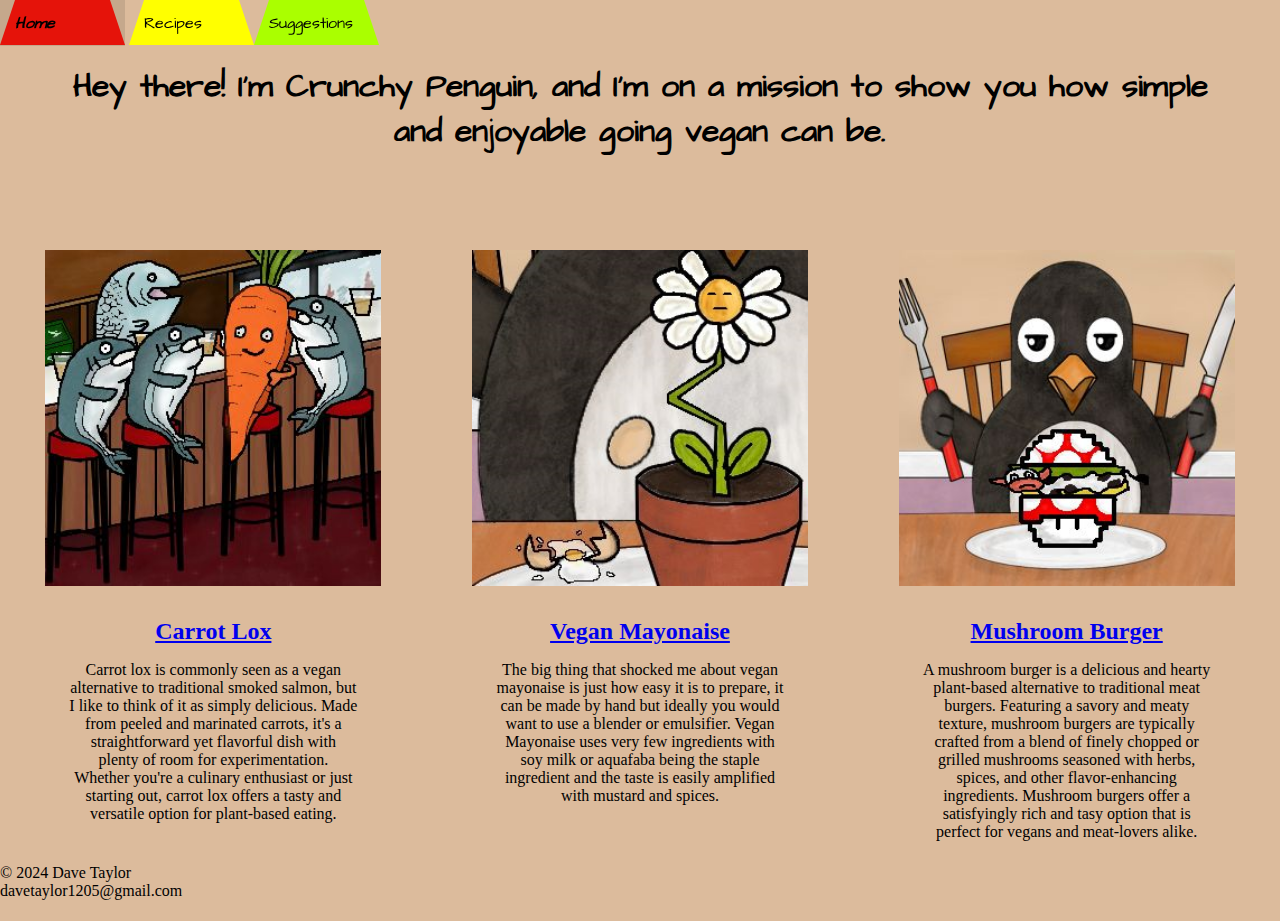
<file: index.html>
<!DOCTYPE html>
<html lang="en">
<head>
    <meta charset="UTF-8">
    <meta name="viewport" content="width=device-width, initial-scale=1.0">
    <meta name="description" content="Vegan Recipes">
    <link rel="stylesheet" href="assets/css/style.css">
    <link rel="preconnect" href="https://fonts.googleapis.com">
    <link rel="shortcut icon" href="assets/images/icon.png" type="image/x-icon">
<link rel="preconnect" href="https://fonts.gstatic.com" crossorigin>
<link href="https://fonts.googleapis.com/css2?family=Architects+Daughter&display=swap" rel="stylesheet">
    <title>Plant Based Can be Easy!-Home</title>
</head>
<body>
    <header>
        <div class="page_head">
            <div class="navbar_container">
                <div class="navbar">
                    <nav>   
                        <ul>
                            <li class="tab red_tab active"><a href="index.html">Home</a></li>
                            <li class="tab yellow_tab"><a href="recipes.html">Recipes</a>
                                <ul class="recipe_menu">
                                    <li><a href="recipes.html#carrot_lox">Carrot Lox</a></li>
                                    <li><a href="recipes.html#mayo">Mayonaise</a></li>
                                    <li><a href="recipes.html#burger">Mushroom Burger</a></li>
                              </ul>
                            <li class="tab green_tab"><a href="suggestions.html">Suggestions</a></li>
                        </ul>
                    </nav>
                </div>
            </div>
        </div>
    </header>
<div class="margin_top">
    <h1>Hey there! I'm Crunchy Penguin, and I'm on a mission to show you how simple and enjoyable going vegan can be.</h1>
</div>
    <section>
        <div class="body margin_top">
            <div>
                <a href="recipes.html#carrot_lox">
                    <img src="assets/images/carrotloxweb.jpg" alt="carrot and salmon at a bar drinking together" title="Carrot Lox">
                </a>
                <h2><a href="recipes.html#carrot_lox">Carrot Lox</a></h2>
                <p>
                    Carrot lox is commonly seen as a vegan alternative to traditional smoked salmon, but I like to think of it as simply delicious. Made from peeled and marinated carrots, it's a straightforward yet flavorful dish with plenty of room for experimentation. Whether you're a culinary enthusiast or just starting out, carrot lox offers a tasty and versatile option for plant-based eating.
                </p>
            </div>
            <div>
                <a href="recipes.html#mayo">
                    <img src="assets/images/mayoweb.jpg" alt="plant laying egg" title="Vegan Mayonaise">
                </a>
                <h2><a href="recipes.html#mayo">Vegan Mayonaise</a></h2>
                <p>
                    The big thing that shocked me about vegan mayonaise is just how easy it is to prepare, it can be made by hand but ideally you would want to use a blender or emulsifier. Vegan Mayonaise uses very few ingredients with soy milk or aquafaba being the staple ingredient and the taste is easily amplified with mustard and spices.
                </p>
            </div>
            <div>
                <a href="recipes.html#burger">
                    <img src="assets/images/mushroomburgerweb.jpg" alt="penguin eating burger in a mushroom bun" title="Mushroom Burger">
                </a>
                <h2> <a href="recipes.html#burger">Mushroom Burger</a></h2>
                <p>
                    A mushroom burger is a delicious and hearty plant-based alternative to traditional meat burgers. Featuring a savory and meaty texture, mushroom burgers are typically crafted from a blend of finely chopped or grilled mushrooms seasoned with herbs, spices, and other flavor-enhancing ingredients. Mushroom burgers offer a satisfyingly rich and tasy option that is perfect for vegans and meat-lovers alike.
                </p>
            </div>
        </div>
        <span class="bottom_padding"></span>
    </section>

    <footer>
    <p>
        © 2024 Dave Taylor<br>
        davetaylor1205@gmail.com
    </p>
    </footer>
</body>
</html>
</file>
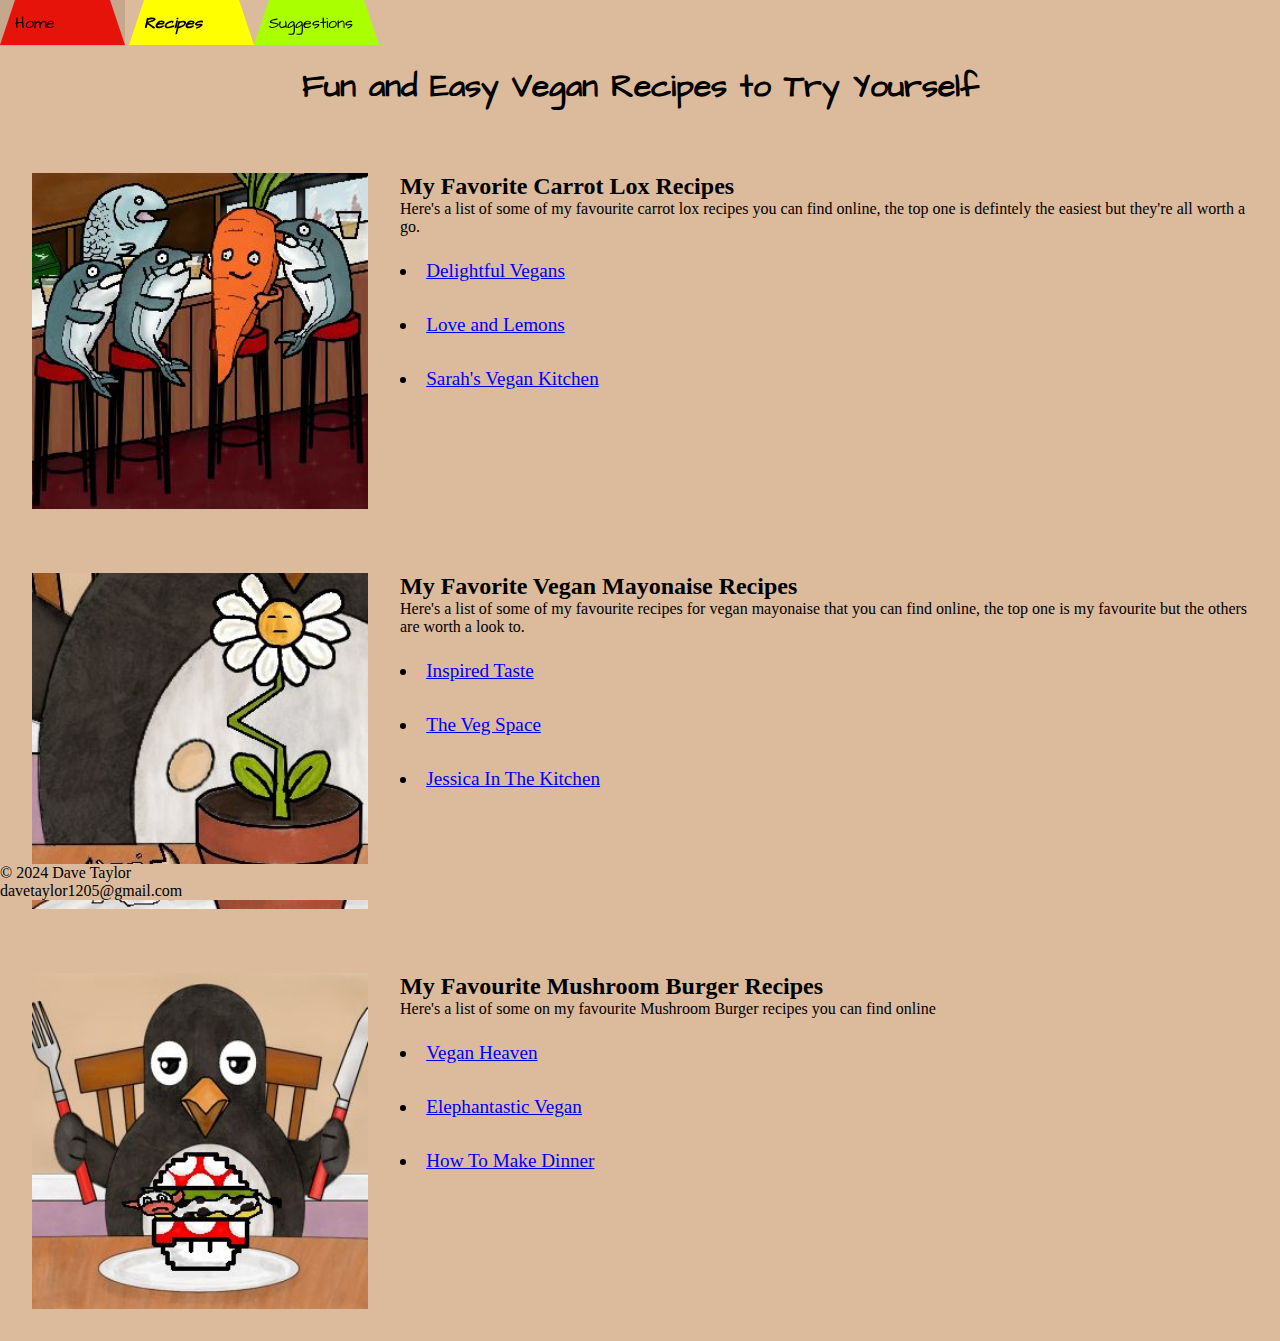
<file: recipes.html>
<!DOCTYPE html>
<html lang="en">
<head>
    <meta charset="UTF-8">
    <meta name="viewport" content="width=device-width, initial-scale=1.0">
    <meta name="description" content="Vegan Recipes">
    <link rel="stylesheet" href="assets/css/style.css">
    <link rel="preconnect" href="https://fonts.googleapis.com">
    <link rel="shortcut icon" href="assets/images/icon.png" type="image/x-icon">
<link rel="preconnect" href="https://fonts.gstatic.com" crossorigin>
<link href="https://fonts.googleapis.com/css2?family=Architects+Daughter&display=swap" rel="stylesheet">
    <title>Plant Based Can be Easy!-Recipes</title>
</head>
<body>
    <header>
        <div class="page_head">
            <div class="navbar_container">
                <div class="navbar">
                    <nav>   
                        <ul>
                            <li class="tab red_tab"><a href="index.html">Home</a></li>
                            <li class="tab yellow_tab active"><a href="recipes.html">Recipes</a>
                                <ul class="recipe_menu">
                                    <li><a href="recipes.html#carrot_lox">Carrot Lox</a></li>
                                    <li><a href="recipes.html#mayo">Mayonaise</a></li>
                                    <li><a href="recipes.html#burger">Mushroom Burger</a></li>
                              </ul>
                            <li class="tab green_tab"><a href="suggestions.html">Suggestions</a></li>
                        </ul>
                    </nav>
                </div>
            </div>
        </div>
    </header>

    <h1>Fun and Easy Vegan Recipes to Try Yourself</h1>

    <section id="recipe_layout">
        <div id="carrot_lox">
            <img src="assets/images/carrotloxweb.jpg" alt="carrot and salmon at a bar drinking together" title="Carrot Lox" class="float_left">
            <div class="recipe_text">
            <h2>My Favorite Carrot Lox Recipes</h2>
            <p>Here's a list of some of my favourite carrot lox recipes you can find online, the top one is defintely the easiest but they're all worth a go.</p>
            <ol>
                <li><a href="https://delightfulvegans.com/recipe/vegan-smoked-salmon-carrot-lox/" target="_blank">Delightful Vegans</a></li>
                <li><a href="https://www.loveandlemons.com/carrot-lox/" target="_blank">Love and Lemons</a></li>
                <li><a href="https://sarahsvegankitchen.com/recipes/carrot-lox/" target="_blank">Sarah's Vegan Kitchen</a></li>
            </ol>
            </div>
             </div>
              <div id="mayo">
            <img src="assets/images/mayoweb.jpg" alt="flower laying egg" title="Vegan Mayonaise" class="float_left">
            <div class="recipe_text">
            <h2>My Favorite Vegan Mayonaise Recipes</h2>
            <p>Here's a list of some of my favourite recipes for vegan mayonaise that you can find online, the top one is my favourite but the others are worth a look to.</p>
                <ol>
                    <li><a href="https://www.inspiredtaste.net/51263/vegan-mayonnaise/" target="_blank">Inspired Taste</a></li>
                    <li><a href="https://www.thevegspace.co.uk/recipe-pea-wasabi-vegan-mayonnaise/" target="_blank">The Veg Space</a></li>
                    <li><a href="https://jessicainthekitchen.com/vegan-mayonnaise/" target="_blank">Jessica In The Kitchen</a></li>
                </ol>
            </div>
        </div>
        <div id="burger">
            <img src="assets/images/mushroomburgerweb.jpg" alt="crunchy penguin eating a burger with a mushroom bun" title="Mushroom Burger" class="float_left">
            <div class="recipe_text">
            <h2>My Favourite Mushroom Burger Recipes</h2>
            <p>Here's a list of some on my favourite Mushroom Burger recipes you can find online</p>
            <ol>
                <li><a href="https://veganheaven.org/recipe/vegan-mushroom-burger/" target="_blank">Vegan Heaven</a></li>
                <li><a href="https://www.elephantasticvegan.com/the-best-vegan-mushroom-burger/" target="_blank">Elephantastic Vegan</a></li>
                <li><a href="https://howtomakedinner.com/blog/mushroom-walnut-burgers/" target="_blank">How To Make Dinner</a></li>
            </ol>
            </div>
        </div>
    </section>

    <footer>
    <p>
        © 2024 Dave Taylor<br>
        davetaylor1205@gmail.com
    </p>
    </footer>
</body>
</html>
</file>
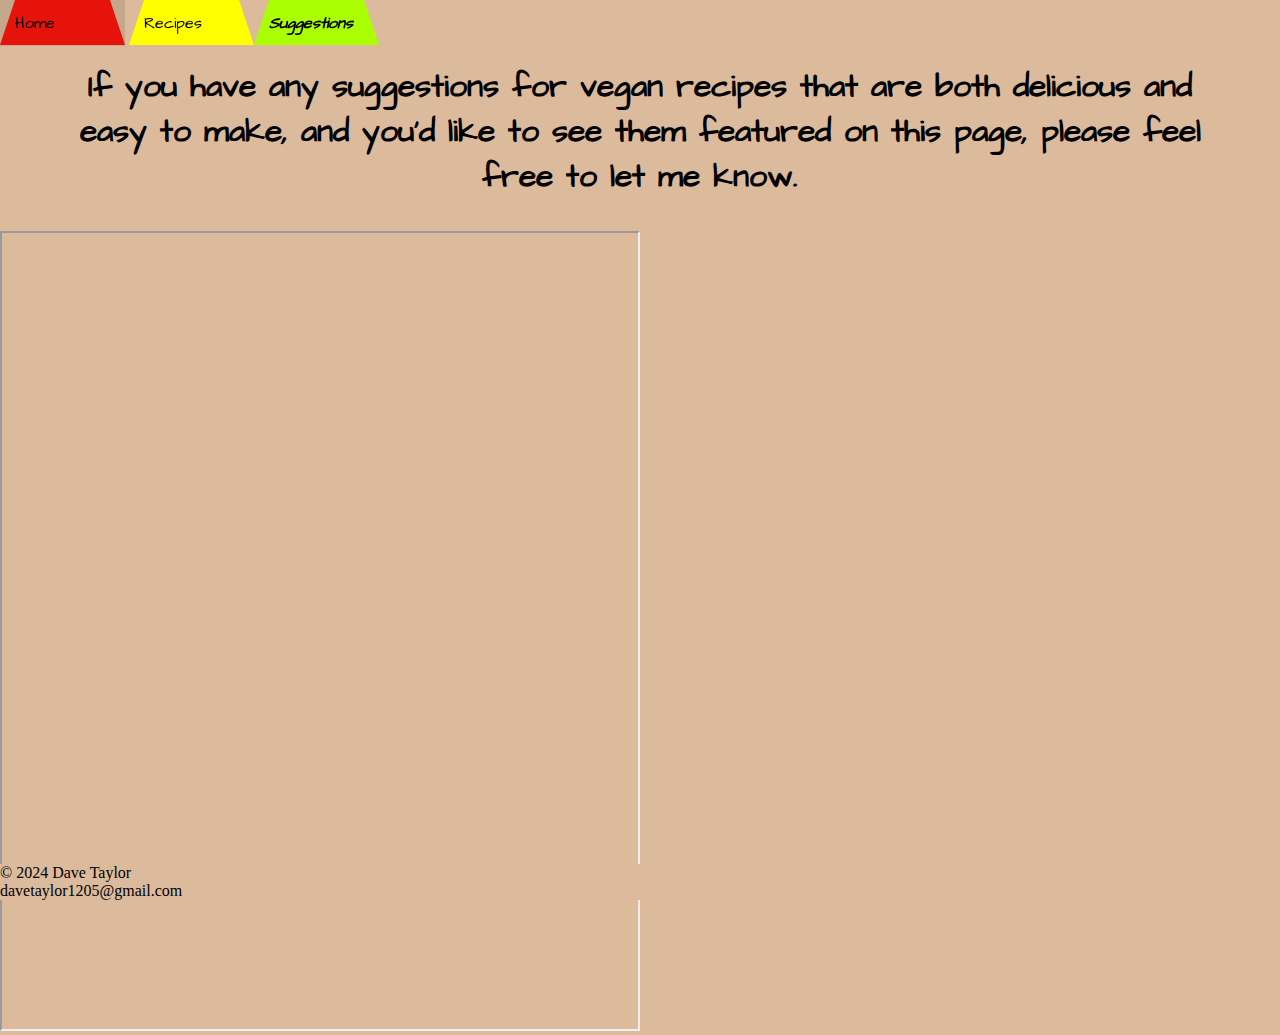
<file: suggestions.html>
<!DOCTYPE html>
<html lang="en">
<head>
    <meta charset="UTF-8">
    <meta name="viewport" content="width=device-width, initial-scale=1.0">
    <meta name="description" content="Vegan Recipes">
    <link rel="stylesheet" href="assets/css/style.css">
    <link rel="preconnect" href="https://fonts.googleapis.com">
    <link rel="shortcut icon" href="assets/images/icon.png" type="image/x-icon">
<link rel="preconnect" href="https://fonts.gstatic.com" crossorigin>
<link href="https://fonts.googleapis.com/css2?family=Architects+Daughter&display=swap" rel="stylesheet">
    <title>Plant Based Can be Easy!-Suggestions</title>
</head>
<body>
    <header>
        <div class="page_head">
            <div class="navbar_container">
                <div class="navbar">
                    <nav>   
                        <ul>
                            <li class="tab red_tab"><a href="index.html">Home</a></li>
                            <li class="tab yellow_tab"><a href="recipes.html">Recipes</a>
                                <ul class="recipe_menu">
                                    <li><a href="recipes.html#carrot_lox">Carrot Lox</a></li>
                                    <li><a href="recipes.html#mayo">Mayonaise</a></li>
                                    <li><a href="recipes.html#burger">Mushroom Burger</a></li>
                              </ul>
                            <li class="tab green_tab active"><a href="suggestions.html">Suggestions</a></li>
                        </ul>
                    </nav>
                </div>
            </div>
        </div>
    </header>
 <section class="margin_top">
        <h1>If you have any suggestions for vegan recipes that are both delicious and easy to make, and you'd like to see them featured on this page, please feel free to let me know.</h1>
        <iframe src="https://docs.google.com/forms/d/e/1FAIpQLSddJWrrQ_9JnUqhvOb8eUvULxWraw8V8VPHC6Pp1fzGR1MqSg/viewform?embedded=true" class="suggestions"></iframe>
</section>
 <footer>
    <p>
        © 2024 Dave Taylor<br>
        davetaylor1205@gmail.com
    </p>
    </footer>
</body>
</html>
</file>
<file: assets/css/style.css>
/* Reset */
* {
  margin: 0;
  padding: 0;
  box-sizing: border-box;
}

/* Background*/

body {
  background-color: #dcbb9c;
}

/* Header */
.page_head {
  display: flex;
  flex-direction: column;
}

/* Navbar */
.navbar_container {
  display: flex;
  align-items: flex-start;
  flex-direction: column;
}

.navbar {
  flex: 1;
  max-width: 100%;
  display: block;
  position:fixed;
  z-index: 1;
}

header {
  display: flex;
  background-color: #dcbb9c;
}

nav ul {
  list-style-type: none;
  margin: 0;
  padding: 0;
}

nav ul li {
  display: inline-block;
  padding: 0px;
  margin: 0;
}

nav ul li a {
  display: block;
  padding: 15px;
  font-family: "Architects Daughter", cursive, sans-serif;
  color: inherit;
  text-decoration: inherit;  
}

.tab {
  border-left: 15px solid transparent;
  border-right: 15px solid transparent;
  height: 0;
  width: 125px;

}
.red_tab {
  border-bottom: 45px solid #ff160c;
  }


.yellow_tab {
  border-bottom: 45px solid #ffff00; 
  }


.green_tab {
border-bottom: 45px solid #aaff00;  
}

.navbar a {
  display:inline-block;
  line-height:100%;
  margin-left: -15px;
  width:125px;
  }

  .navbar a:hover {
    background-color:rgba(0, 0, 0, 0.1)
  }

  .active {
    font-style: italic;
    font-weight: bolder;
  }

/* Recipe Dropdown Menu */
.recipe_menu {
  display: none;
  position: absolute;
  background-color: #FFF7BD;
  padding: 10px;
  box-shadow: 0px 8px 16px 0px rgba(0,0,0,0.2);
}

.tab:hover .recipe_menu {
  display: block;
}

.recipe_menu li {
  display: block;
}

.recipe_menu li a {
  display: block;
  padding: 10px;
  text-decoration: none;
  color: #333;
}

.recipe_menu li a:hover {
  background-color: #FAC8CD;
}

/* Styling for header text */

h1 {
  display:block;
  margin-top: 4rem;
  margin-left:4rem;
  margin-right:4rem;
  font-family: "Architects Daughter", cursive, sans-serif;
  text-align: center;
}

/* Home Body */

.body img {
  display:block;
  width: 400px;
  height:400px;
  padding:2rem;
  margin: 0 auto;
}

.body h2 {
  font-size:1.5rem;
  text-align: center;
  padding: 0 1rem;
  margin-bottom: 1rem;
}

.body p {
  width:80%;
  text-align: center;
  max-width:400px;
  margin: 0 auto;
  padding: 0 1rem;
}

.body {
  display: flex;
  flex-wrap: wrap;
  justify-content: center;
}

.margin_top {
  margin-top: 4rem;
}

.bottom_padding {
  display:block;
  height:5rem;
}

/*Footer*/

footer {
  background-color: #dcbb9c;
  width:100%;
  position:fixed;
  bottom:0px
}

/*Recipe*/

.float_left {
  float: left;
  padding:2rem;
}

#recipe_layout {
  display:flex;
  flex-direction: column;
}

#recipe_layout img {
  width:400px;
  height:400px;
}

.recipe_text {
  padding:2rem;
  margin-left: 2rem;
}

ol {
  list-style: inside;
}

ol li {
  font-size: 1.2rem;
  margin-left: 2rem;
  padding:.5rem;
  margin-top: 1rem;
}

.recipe_layout a {
  width:10rem;
  color:blue;
}

#carrot_lox {
  margin-top: 2rem;
}

.recipe_layout a :hover {
  color:#ff160c
}

#carrot_lox:target:before {
  content: '';
  display: block;
  height: 20px;
}

.suggestions {
  width:640px;
  height:800px;
  margin-top: 2rem;
}

@media screen and (max-width: 600px) {

.float_left {
  float:none;
}

.body {
  display:flex;
  flex-direction:column;
  justify-content: center;
}

.body img {
  margin-right:auto;
  margin-left: auto;
}

.tab:hover .recipe_menu {
  display: none;
}

}

@media screen and (min-width: 1000px) {
  .body {
    justify-content: space-around;
  }
}

@-moz-document url-prefix() {
  .active {
    border-style:solid;
  }
}
</file>
